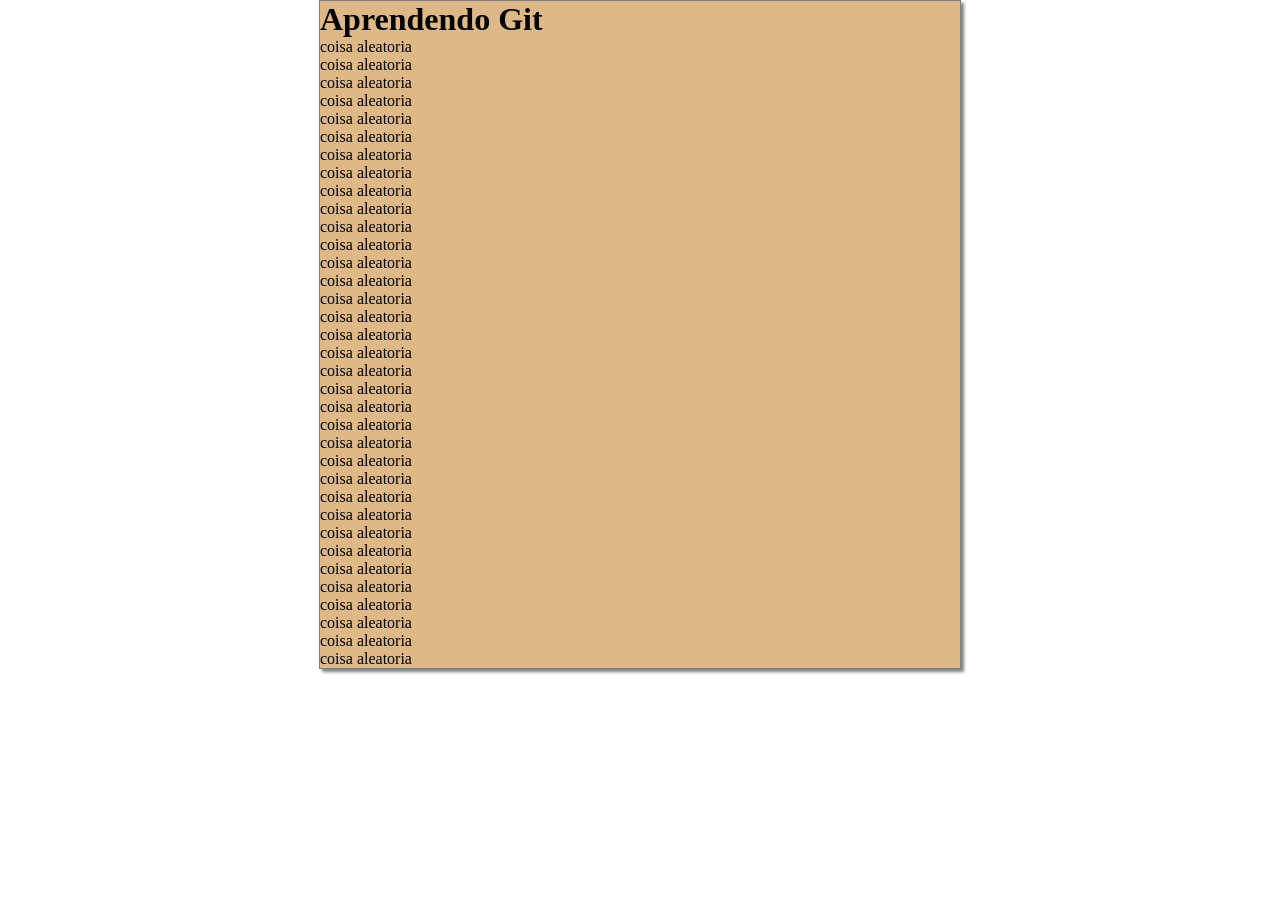
<file: index.html>
<!DOCTYPE html>
<html lang="pt-br">
<head>
    <meta charset="UTF-8">
    <meta http-equiv="X-UA-Compatible" content="IE=edge">
    <meta name="viewport" content="width=device-width, initial-scale=1.0">
    <title>Introdução ao git</title>
    <link rel="stylesheet" href="style.css">
</head>
<body>
    <div class="Container">
        <h1>Aprendendo Git</h1>
        <p>coisa aleatoria</p>
        <p>coisa aleatoria</p>
        <p>coisa aleatoria</p>
        <p>coisa aleatoria</p>
        <p>coisa aleatoria</p>
        <p>coisa aleatoria</p>
        <p>coisa aleatoria</p>
        <p>coisa aleatoria</p>
        <p>coisa aleatoria</p>
        <p>coisa aleatoria</p>
        <p>coisa aleatoria</p>
        <p>coisa aleatoria</p>
        <p>coisa aleatoria</p>
        <p>coisa aleatoria</p>
        <p>coisa aleatoria</p>
        
        <p>coisa aleatoria</p>
        <p>coisa aleatoria</p>
        <p>coisa aleatoria</p>
    <p>coisa aleatoria</p>
            <p>coisa aleatoria</p>        <p>coisa aleatoria</p>
            <p>coisa aleatoria</p>
            <p>coisa aleatoria</p>
            

                    <p>coisa aleatoria</p>
        <p>coisa aleatoria</p>
        <p>coisa aleatoria</p>        <p>coisa aleatoria</p>
        <p>coisa aleatoria</p>
        <p>coisa aleatoria</p>
        <p>coisa aleatoria</p>
        <p>coisa aleatoria</p>
        <p>coisa aleatoria</p>

        
        <p>coisa aleatoria</p>
        <p>coisa aleatoria</p>
        <p>coisa aleatoria</p>
    </div>
</body>
</html>
</file>
<file: style.css>
* {
  margin: 0;
  padding: 0;  
}

div.Container {
    width: 50%;
    min-height: 400px;
    display: block;
    margin: auto auto;
    background-color: burlywood;
    border: solid gray thin;
    box-shadow: 3px 3px 3px gray;
}
</file>
